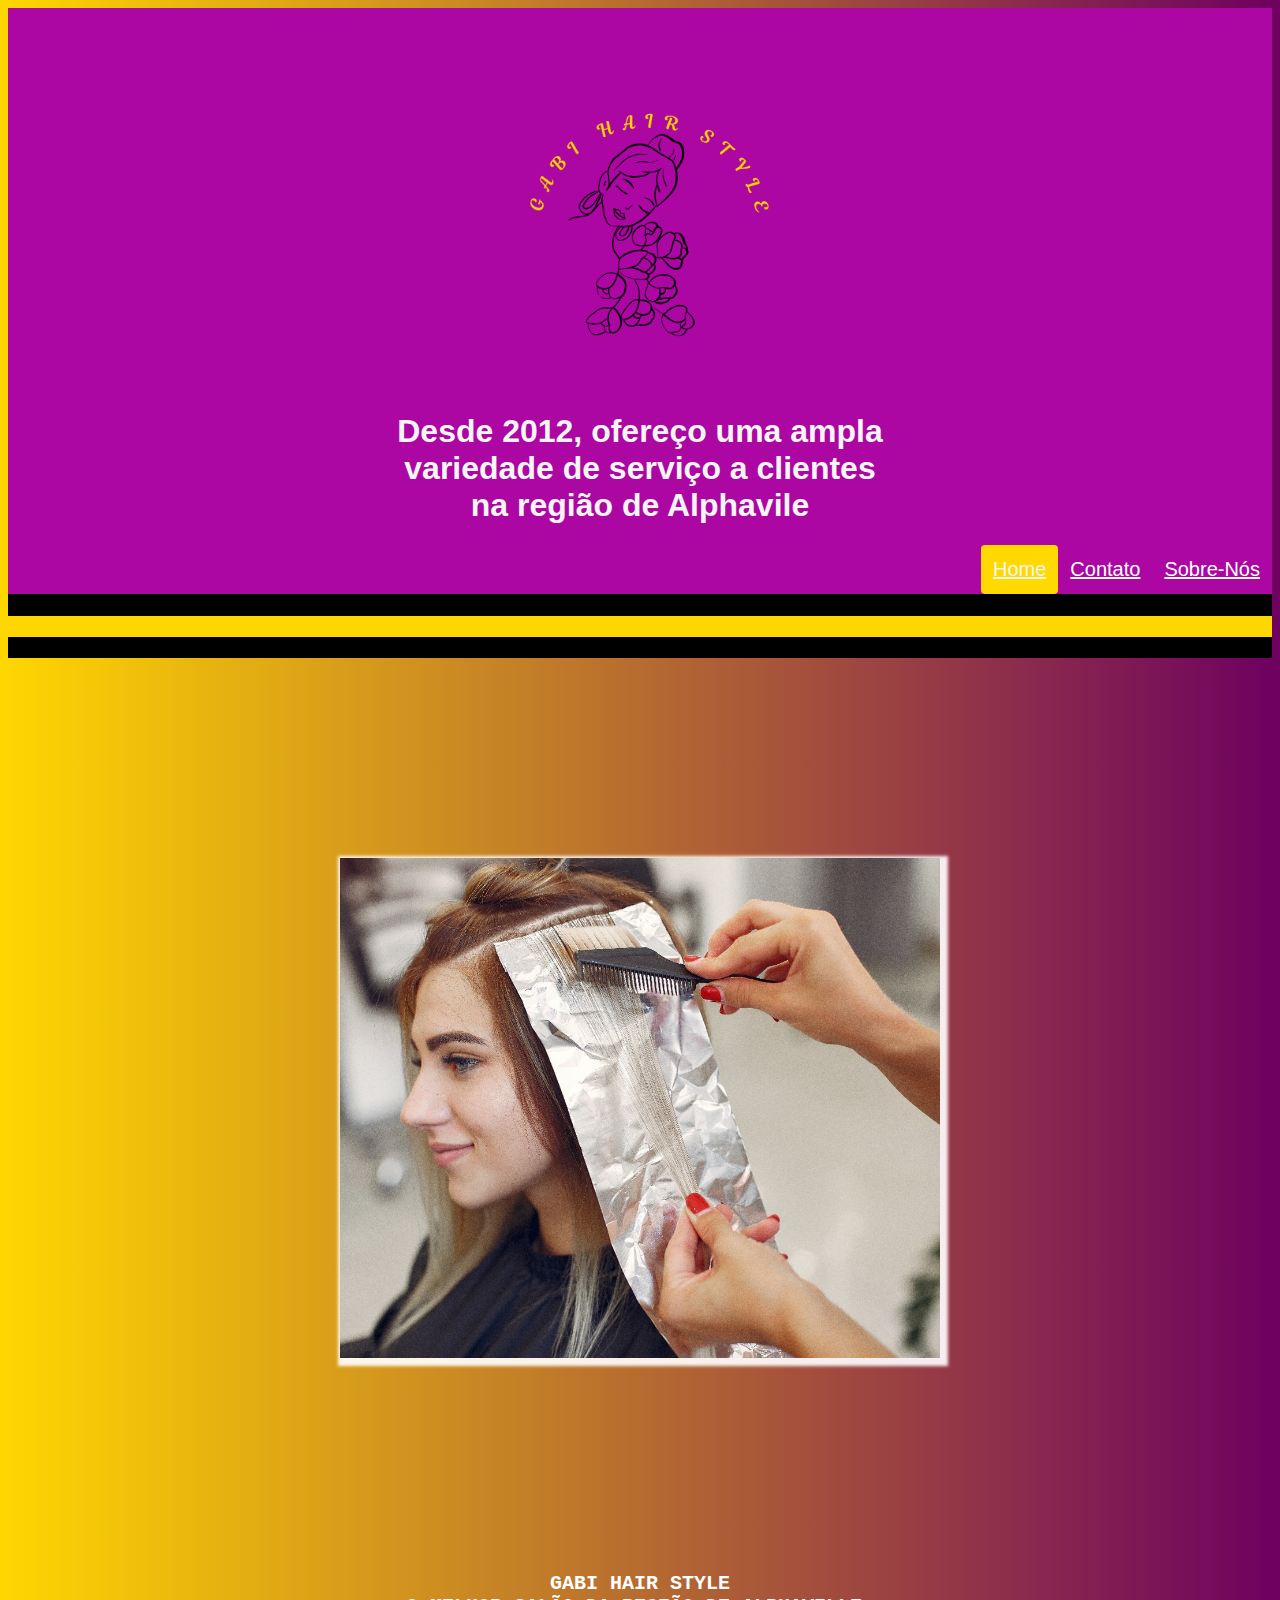
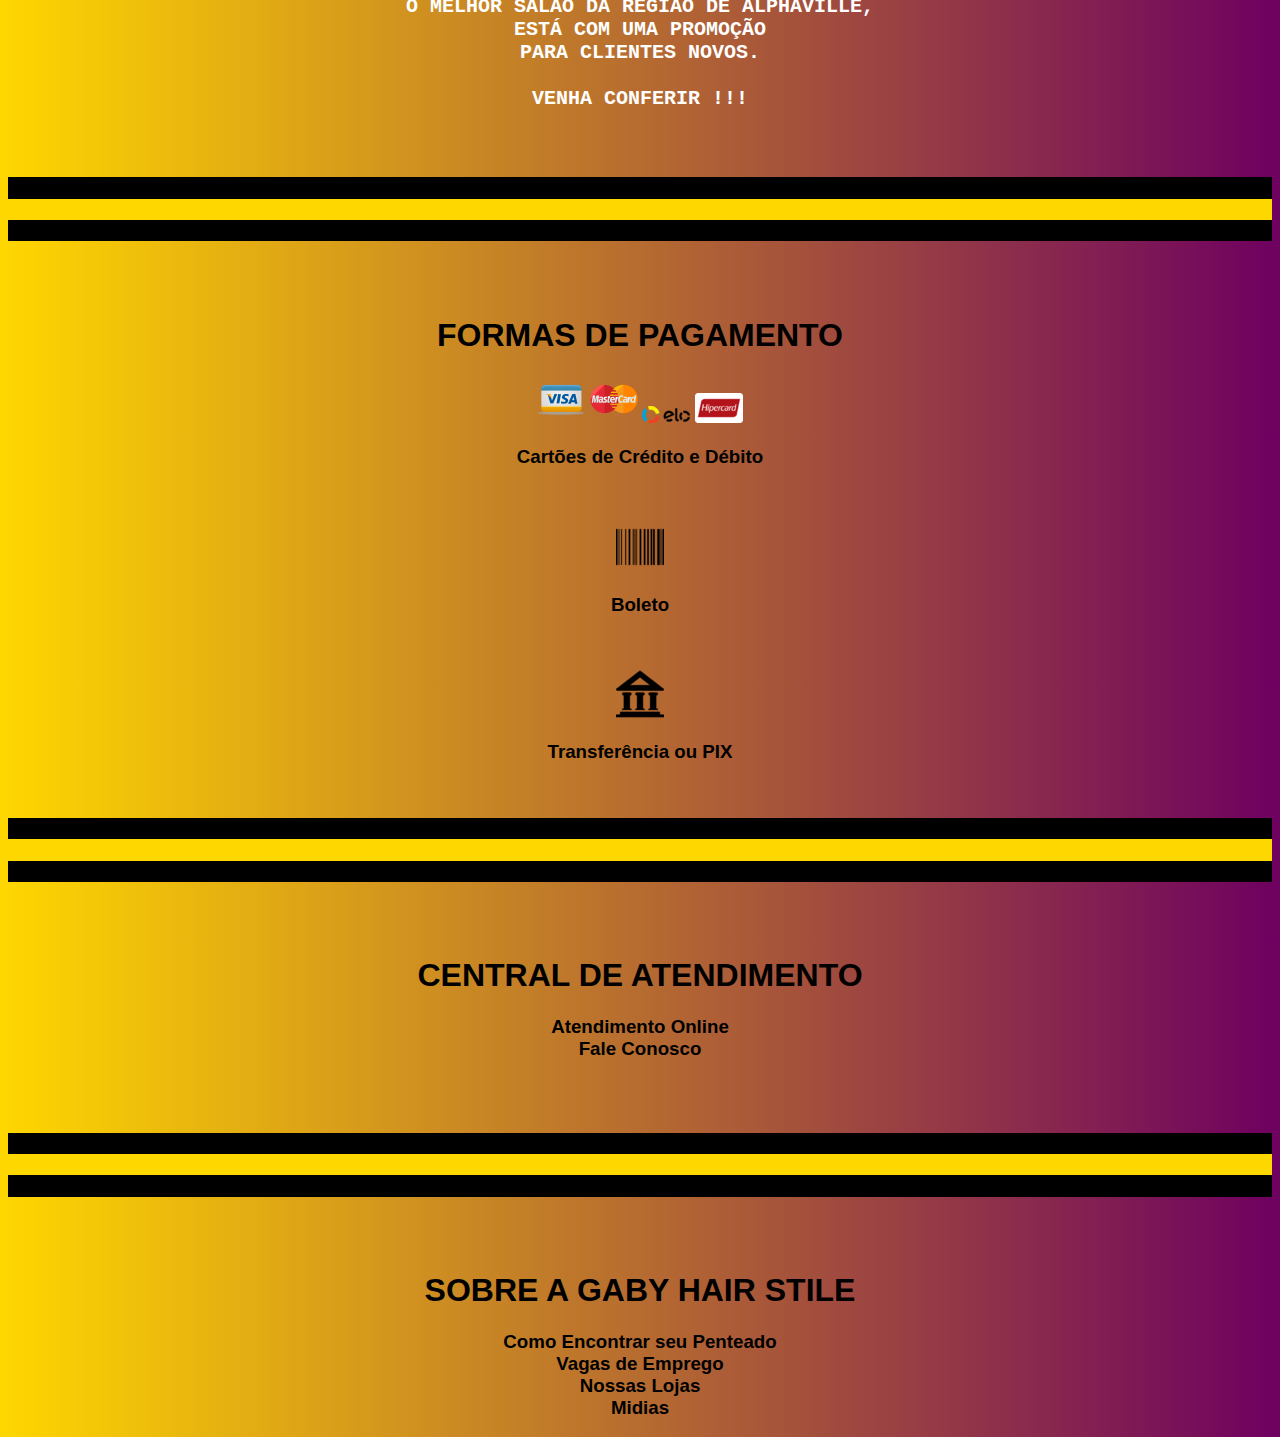
<file: GABI/index.html>
<!DOCTYPE html>
<html lang="pt-br">
<head>
    <meta charset="UTF-8">
    <meta http-equiv="X-UA-Compatible" content="IE=edge">
    <meta name="viewport" content="width=device-width, initial-scale=1.0">
    <!-- CSS only -->
<link href="https://cdn.jsdelivr.net/npm/bootstrap@5.1.3/dist/css/bootstrap.min.css" rel="stylesheet" integrity="sha384-1BmE4kWBq78iYhFldvKuhfTAU6auU8tT94WrHftjDbrCEXSU1oBoqyl2QvZ6jIW3" crossorigin="anonymous">
    
    <title>Aulavaja</title>

    <style>
        body{
            font-family: Arial, Helvetica, sans-serif;
            background-image: linear-gradient(to right, rgb(255, 215, 0), rgb(110, 0, 96) );
        }
      
    </style>
    <link rel="stylesheet" href="style.css">
    <script src="script.js" defer></script>
</head>
<body>
    <div class="header">
    <center><img  class="logopng" src="img/gabi.png" alt=""></center> 
        <div class="header-center">
            <h1 style="text-align: center;">Desde 2012, ofereço uma ampla <br>
                variedade de serviço a clientes <br>
                na região de Alphavile</h1>
        </div>
        <div class="header-right">
           
            <a class="active" href="index.html">Home</a>
            <a href="contato.html">Contato</a>
            <a href="sobre.html">Sobre-Nós</a>
        </div>
    </div>
  
    
    <div class="espacoblack">
        <h1>  </h1>
            </div>
            <div class="espacogold">
                <h1>  </h1>
                    </div>
                    <div class="espacoblack">
                        <h1>  </h1>
                            </div>
            
    

<div class="central">

    <div class="carrossel">
        <div class="container" id="img">
                <img src="img/gab1.jpg" alt="">
                <img src="img/gab2.jpg" alt="">
                <img src="img/gab3.jpg" alt="">
                <img src="img/gab4.jpg" alt="">

             
    
    
        </div>
    </div>
</div>

<div class="txtcentro">

    <h1> GABI HAIR STYLE <br>
        O MELHOR SALÃO DA REGIÃO DE ALPHAVILLE, <br>
        ESTÁ COM UMA PROMOÇÃO <br>
        PARA CLIENTES NOVOS. <br><br>
        
        VENHA CONFERIR !!! </h1>
</div>
<br><br><br>

<div class="espacoblack">
    <h1>  </h1>
        </div>
        <div class="espacogold">
            <h1>  </h1>
                </div>
                <div class="espacoblack">
                    <h1>  </h1>
                        </div>

<br><br><br>


<div class="finalPagina">
    <h1 class="titulos">FORMAS DE PAGAMENTO</h1>
    <img class="redution" src="img/imgCards/visa.png" alt="">

 <img class="redution" src="img/imgCards/mastercard.png" alt="">

 <img class="redution" src="img/imgCards/elo.png" alt="">

 <img class="redution" src="img/imgCards/hipercard.png" alt="">
 <br>

 
 <h3> Cartões de Crédito e Débito</h3>
 <br><br>


 <img class="redution" src="img/imgCards/boleto.png" alt="">
 <br>

 <h3>Boleto</h3>
 <br><br>
 
 <img class="redution" src="img/imgCards/bank.png" alt="">
<br>
 <h3>Transferência ou PIX</h3>
 <br><br>

 
<div class="espacoblack">
    <h1>  </h1>
        </div>
        <div class="espacogold">
            <h1>  </h1>
                </div>
                <div class="espacoblack">
                    <h1>  </h1>
                        </div>
                        <br><br><br>

 <h1 class="titulos">CENTRAL DE ATENDIMENTO</h1>
 <h3>  Atendimento Online <br>
       Fale Conosco <br></h3>
    <br><br><br>


    <div class="espacoblack">
        <h1>  </h1>
            </div>
            <div class="espacogold">
                <h1>  </h1>
                    </div>
                    <div class="espacoblack">
                        <h1>  </h1>
                            </div>
                            <br><br><br>

    <h1 class="titulos">SOBRE A GABY HAIR STILE </h1>
    <h3>
        Como Encontrar seu Penteado <br>
        Vagas de Emprego <br>
        Nossas Lojas  <br>
        Midias

<br>
    </h3>

</div>



        
      



    
<!-- JavaScript Bundle with Popper -->
<script src="https://cdn.jsdelivr.net/npm/bootstrap@5.1.3/dist/js/bootstrap.bundle.min.js" integrity="sha384-ka7Sk0Gln4gmtz2MlQnikT1wXgYsOg+OMhuP+IlRH9sENBO0LRn5q+8nbTov4+1p" crossorigin="anonymous"></script>

</body>
</html>
</file>
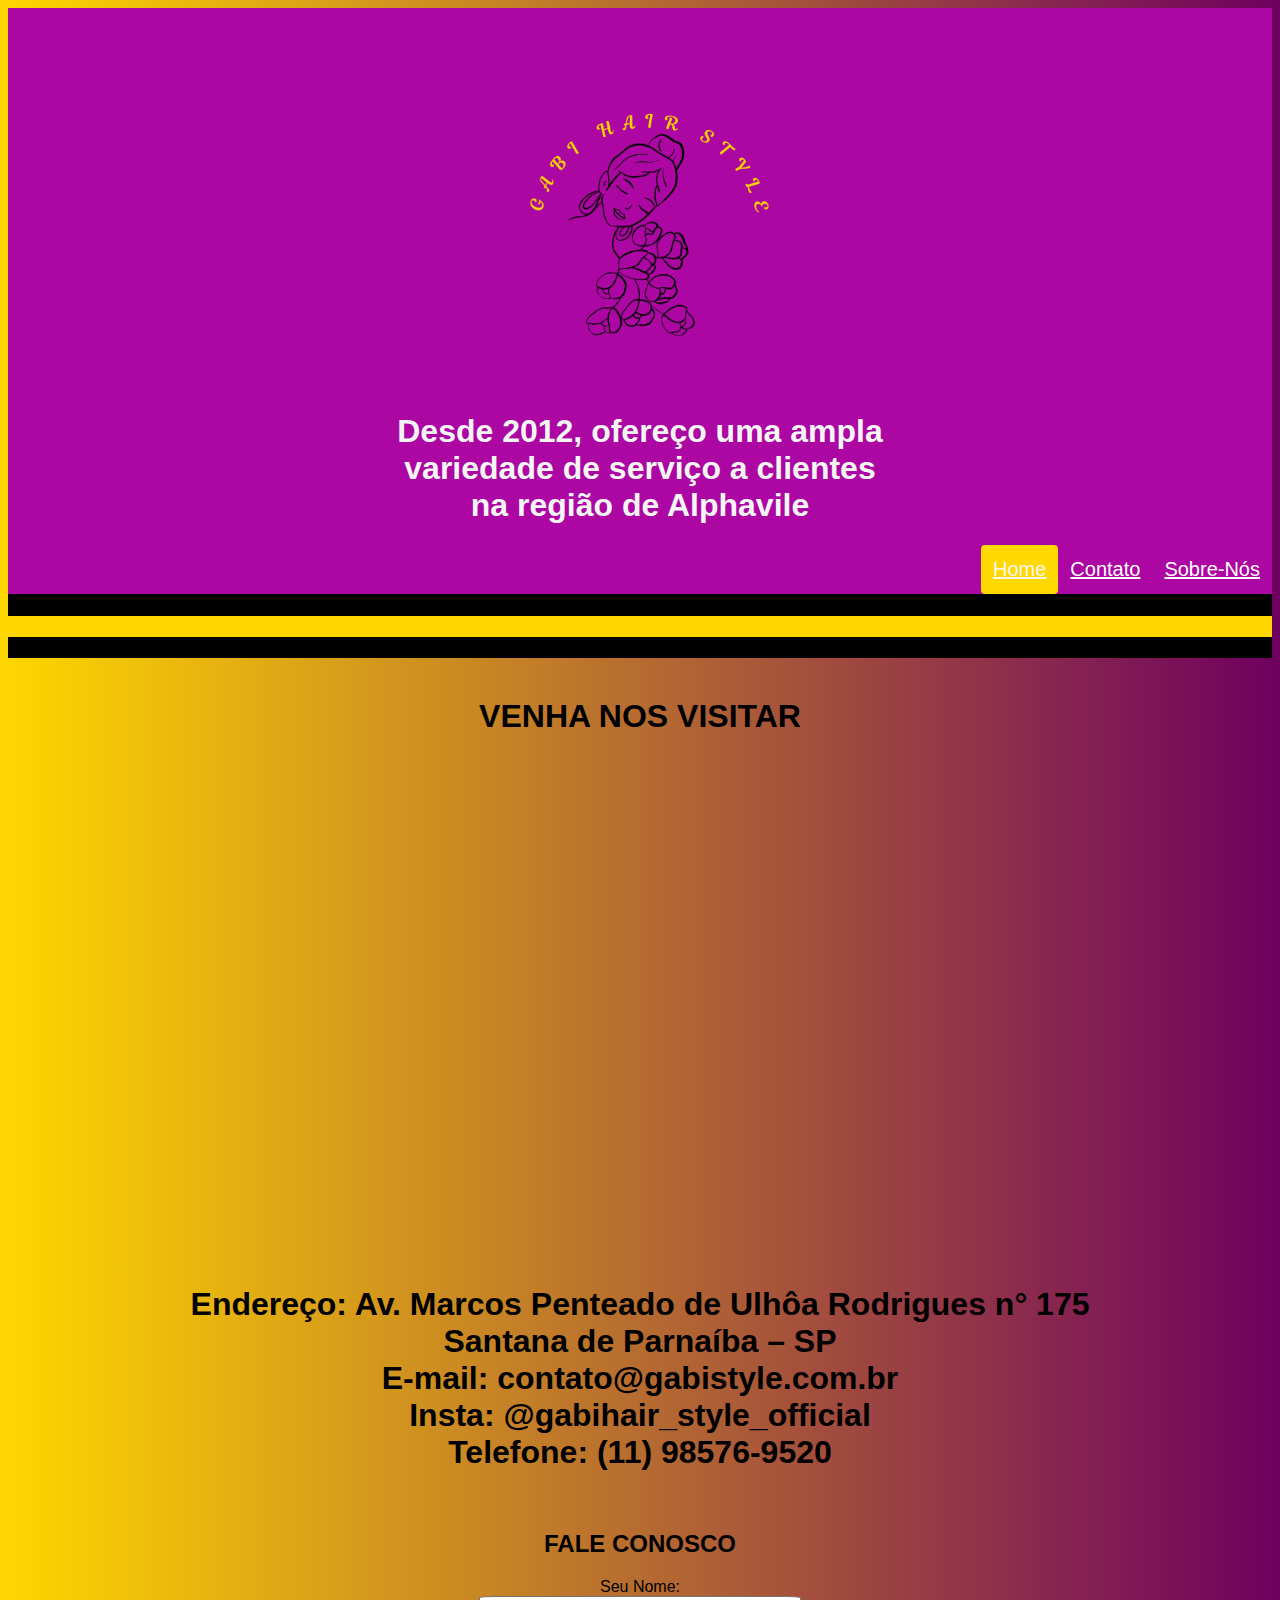
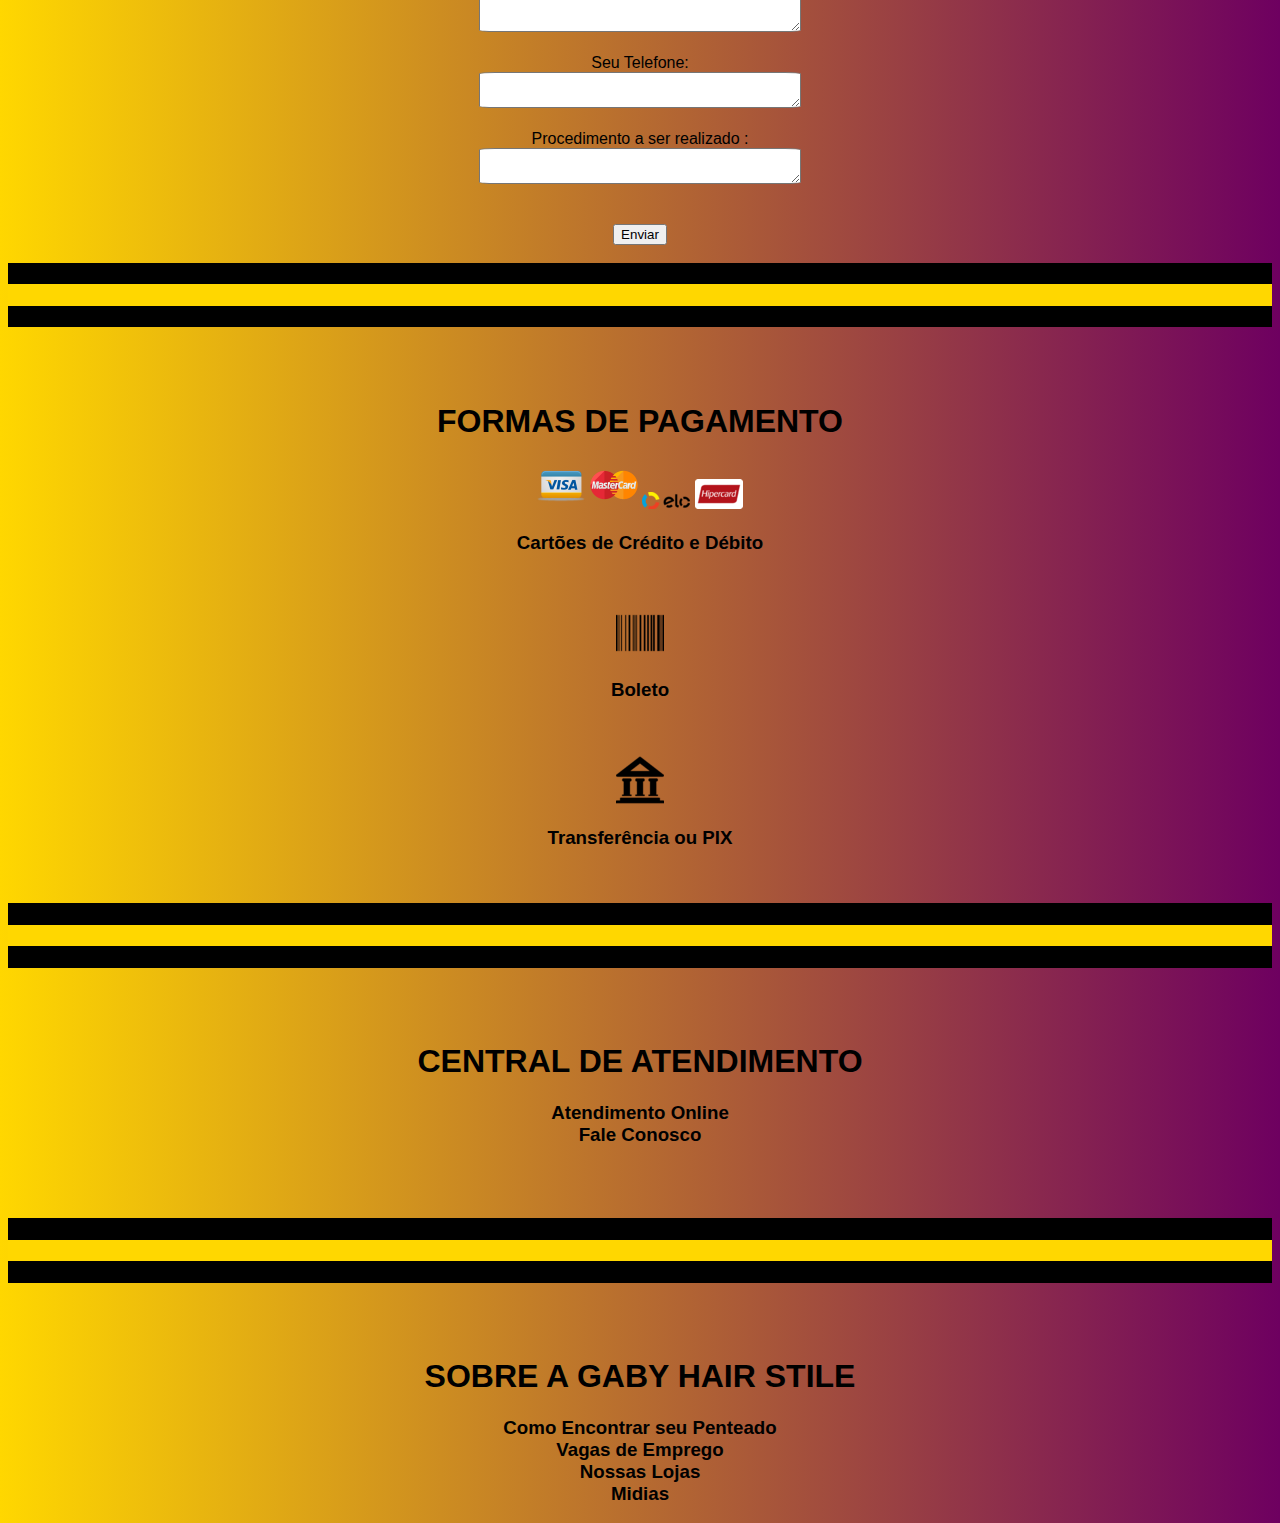
<file: GABI/contato.html>
<!DOCTYPE html>
<html lang="pt-br">
<head>
    <meta charset="UTF-8">
    <meta http-equiv="X-UA-Compatible" content="IE=edge">
    <meta name="viewport" content="width=device-width, initial-scale=1.0">
    <!-- CSS only -->
<link href="https://cdn.jsdelivr.net/npm/bootstrap@5.1.3/dist/css/bootstrap.min.css" rel="stylesheet" integrity="sha384-1BmE4kWBq78iYhFldvKuhfTAU6auU8tT94WrHftjDbrCEXSU1oBoqyl2QvZ6jIW3" crossorigin="anonymous">
    
    <title>Aulavaja</title>

    <style>
        body{
            font-family: Arial, Helvetica, sans-serif;
            background-image: linear-gradient(to right, rgb(255, 215, 0), rgb(110, 0, 96) );
        }
      
    </style>
    <link rel="stylesheet" href="style.css">
    <script src="script.js" defer></script>
</head>
<body>
    <div class="header">
        <center><img  class="logopng" src="img/gabi.png" alt=""></center> 
        <div class="header-center">
            <h1 style="text-align: center;">Desde 2012, ofereço uma ampla <br>
                variedade de serviço a clientes <br>
                na região de Alphavile</h1>
        </div>
        <div class="header-right">
           
            <a class="active" href="index.html">Home</a>
            <a href="contato.html">Contato</a>
            <a href="sobre.html">Sobre-Nós</a>
        </div>
    </div>
  
    
    <div class="espacoblack">
        <h1>  </h1>
            </div>
            <div class="espacogold">
                <h1>  </h1>
                    </div>
                    <div class="espacoblack">
                        <h1>  </h1>
                            </div>
 <br>
                            
                     
                      <h1 style="text-align: center; color: black;">
                        VENHA NOS VISITAR
                      </h1> 
                      <br><br>    
                            
                            
           <div class="maps" style="text-align: center; color: black;" >                 
                            
 <iframe src="https://www.google.com/maps/embed?pb=!1m18!1m12!1m3!1d3659.7443411480585!2d-46.87192868507227!3d-23.4696846847285!2m3!1f0!2f0!3f0!3m2!1i1024!2i768!4f13.1!3m3!1m2!1s0x94cf030480763bb7%3A0xa518f0b28c1ed139!2sAv.%20Marcos%20Penteado%20de%20Ulh%C3%B4a%20Rodrigues%2C%20175%20-%20Res.%20Tres%20(Tambore)%2C%20Santana%20de%20Parna%C3%ADba%20-%20SP!5e0!3m2!1spt-BR!2sbr!4v1636312241071!5m2!1spt-BR!2sbr" width="600" height="450" style="border:0;" allowfullscreen="" loading="lazy"></iframe>                    
                         
 <br><br>
 <div  >
     <h1 style="text-align: center; ">
<b> Endereço:</b> Av. Marcos Penteado de Ulhôa Rodrigues n° 175 <br> Santana de Parnaíba – SP <br>
<b> E-mail:</b> contato@gabistyle.com.br <br>
<b> Insta:</b> @gabihair_style_official <br> 
<b> Telefone: </b>(11) 98576-9520 <br></h1>




</div>                        
</div>                  
                            
      <br>  
      
      <center>
        <div class = "ctnr">
            <div class = "boxCli" >
                <h2 style="text-align: center; color: black;"> <b> FALE CONOSCO</b></h2>
                <label for="Nmb1">Seu Nome:  </label><br>
                <textarea class="Nmb2"></textarea>
                <br><br>
                <label for="Nmb2">Seu Telefone:</label><br>
                <textarea class="Nmb2"></textarea>
                <br><br>
                <label for="Nmb2">Procedimento a ser realizado :</label><br>
                <textarea class="Nmb2"></textarea>
        <br><br><br>
        <button >Enviar</button>
                
            </div>
        </div>
        
        </center>
        
                           


<br>
<div class="espacoblack">
    <h1>  </h1>
        </div>
        <div class="espacogold">
            <h1>  </h1>
                </div>
                <div class="espacoblack">
                    <h1>  </h1>
                        </div>

<br><br><br>


<div class="finalPagina">
    <h1 class="titulos">FORMAS DE PAGAMENTO</h1>
    <img class="redution" src="img/imgCards/visa.png" alt="">

 <img class="redution" src="img/imgCards/mastercard.png" alt="">

 <img class="redution" src="img/imgCards/elo.png" alt="">

 <img class="redution" src="img/imgCards/hipercard.png" alt="">
 <br>

 
 <h3> Cartões de Crédito e Débito</h3>
 <br><br>


 <img class="redution" src="img/imgCards/boleto.png" alt="">
 <br>

 <h3>Boleto</h3>
 <br><br>
 
 <img class="redution" src="img/imgCards/bank.png" alt="">
<br>
 <h3>Transferência ou PIX</h3>
 <br><br>

 
<div class="espacoblack">
    <h1>  </h1>
        </div>
        <div class="espacogold">
            <h1>  </h1>
                </div>
                <div class="espacoblack">
                    <h1>  </h1>
                        </div>
                        <br><br><br>

 <h1 class="titulos">CENTRAL DE ATENDIMENTO</h1>
 <h3>  Atendimento Online <br>
       Fale Conosco <br></h3>
    <br><br><br>


    <div class="espacoblack">
        <h1>  </h1>
            </div>
            <div class="espacogold">
                <h1>  </h1>
                    </div>
                    <div class="espacoblack">
                        <h1>  </h1>
                            </div>
                            <br><br><br>

    <h1 class="titulos">SOBRE A GABY HAIR STILE </h1>
    <h3>
        Como Encontrar seu Penteado <br>
        Vagas de Emprego <br>
        Nossas Lojas  <br>
        Midias

<br>
    </h3>

</div>



        
      



    
<!-- JavaScript Bundle with Popper -->
<script src="https://cdn.jsdelivr.net/npm/bootstrap@5.1.3/dist/js/bootstrap.bundle.min.js" integrity="sha384-ka7Sk0Gln4gmtz2MlQnikT1wXgYsOg+OMhuP+IlRH9sENBO0LRn5q+8nbTov4+1p" crossorigin="anonymous"></script>

</body>
</html>
</file>
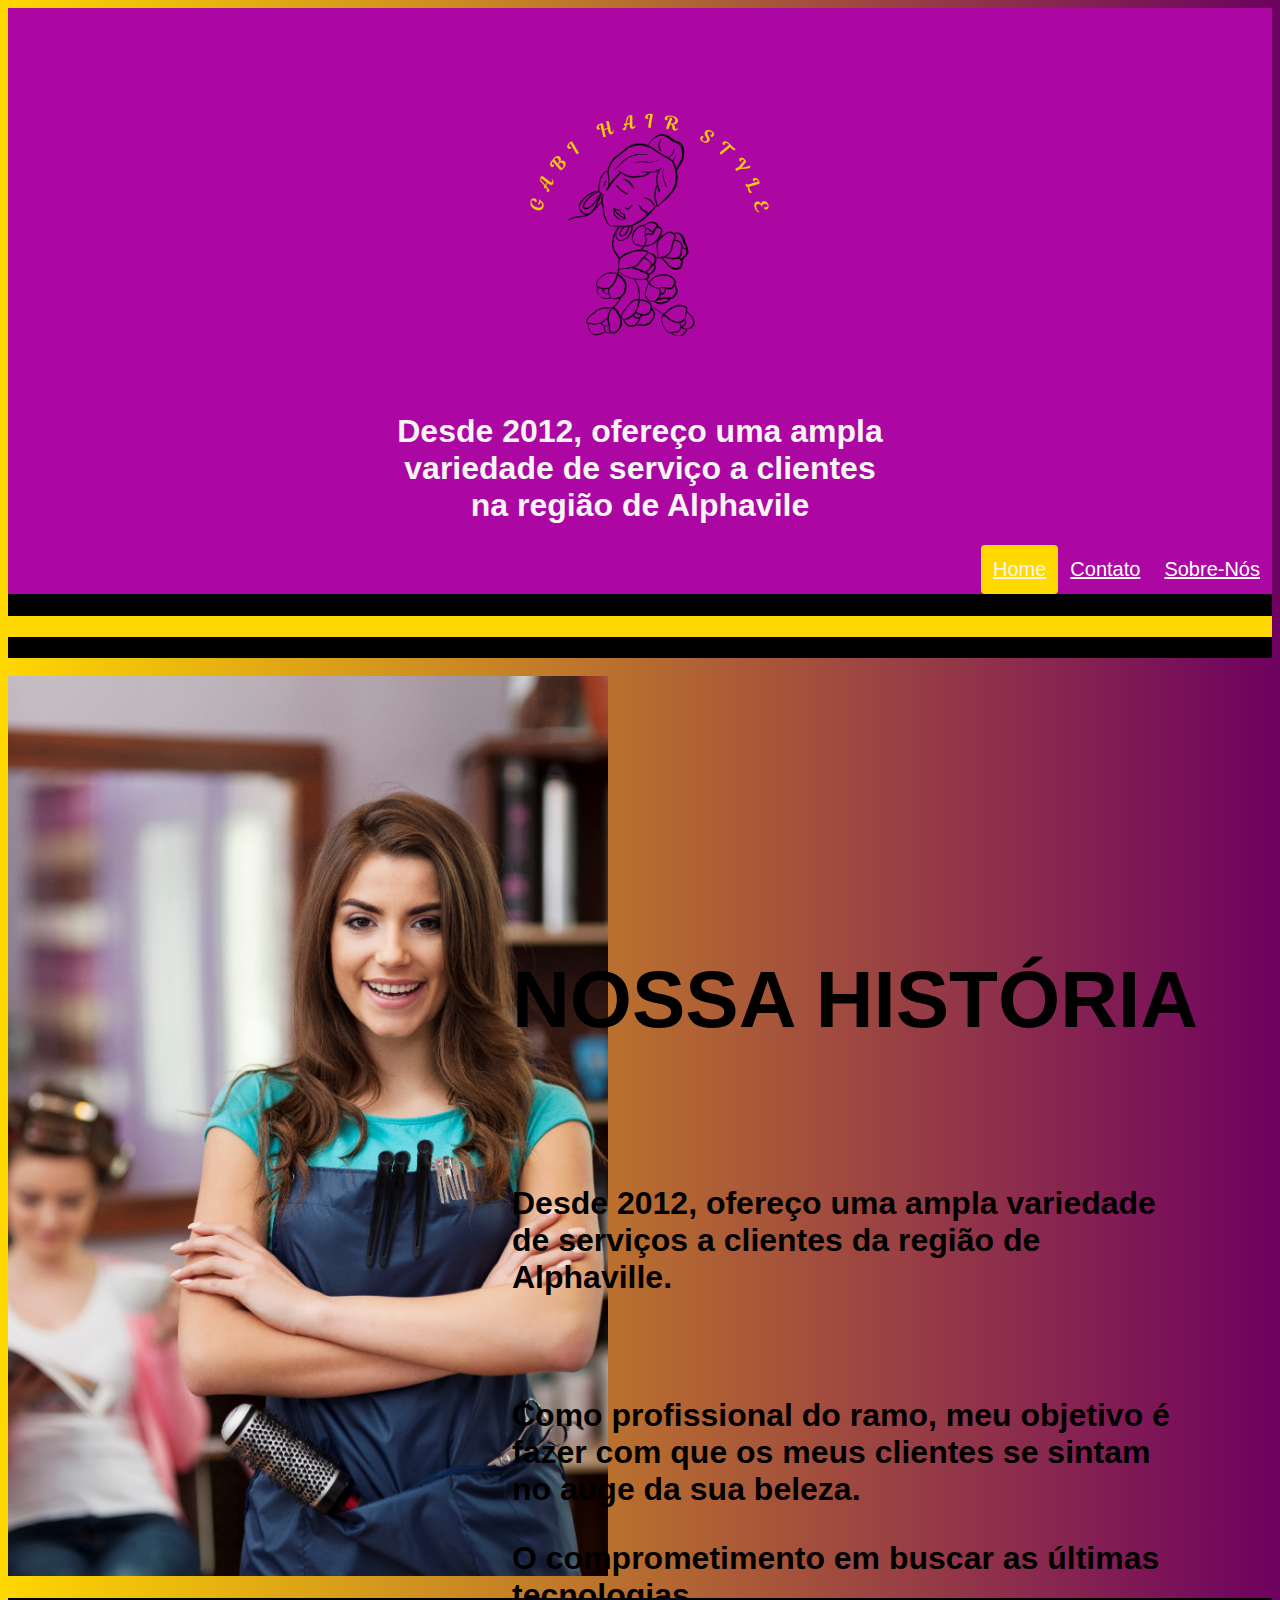
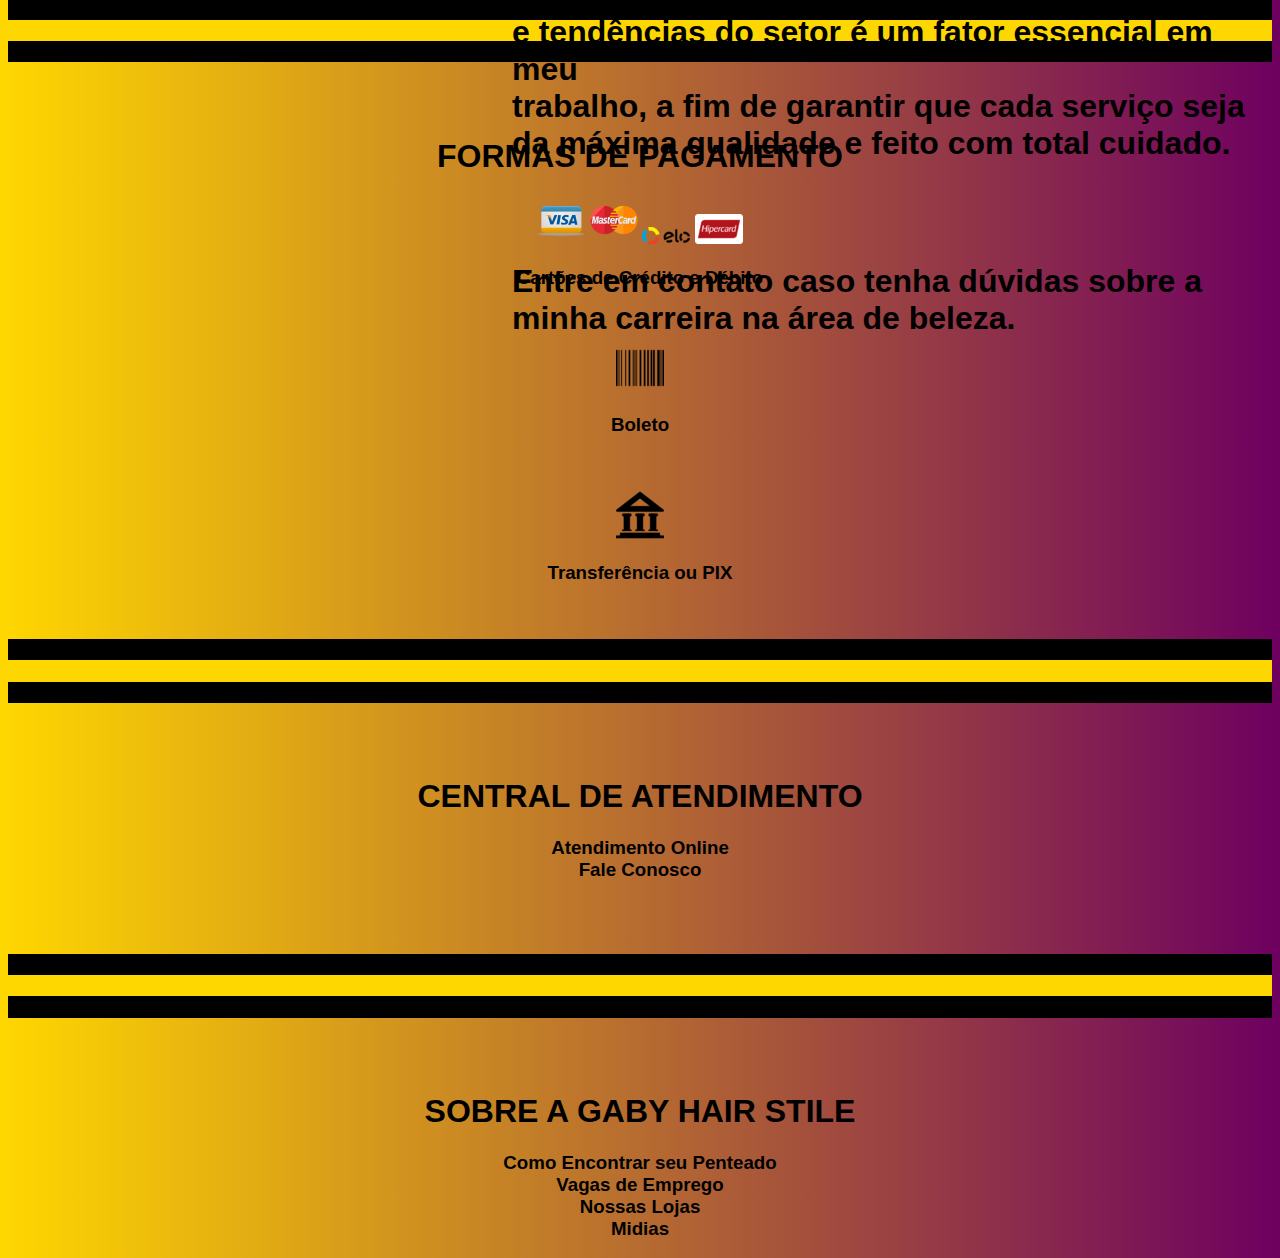
<file: GABI/sobre.html>
<!DOCTYPE html>
<html lang="pt-br">
<head>
    <meta charset="UTF-8">
    <meta http-equiv="X-UA-Compatible" content="IE=edge">
    <meta name="viewport" content="width=device-width, initial-scale=1.0">
    <!-- CSS only -->
<link href="https://cdn.jsdelivr.net/npm/bootstrap@5.1.3/dist/css/bootstrap.min.css" rel="stylesheet" integrity="sha384-1BmE4kWBq78iYhFldvKuhfTAU6auU8tT94WrHftjDbrCEXSU1oBoqyl2QvZ6jIW3" crossorigin="anonymous">
    
    <title>Aulavaja</title>

    <style>
        body{
            font-family: Arial, Helvetica, sans-serif;
            background-image: linear-gradient(to right, rgb(255, 215, 0), rgb(110, 0, 96) );
        }
      
    </style>
    <link rel="stylesheet" href="style.css">
    <script src="script.js" defer></script>
</head>
<body>
    <div class="header">
        <center><img  class="logopng" src="img/gabi.png" alt=""></center> 
        <div class="header-center">
            <h1 style="text-align: center;">Desde 2012, ofereço uma ampla <br>
                variedade de serviço a clientes <br>
                na região de Alphavile</h1>
        </div>
        <div class="header-right">
           
            <a class="active" href="index.html">Home</a>
            <a href="contato.html">Contato</a>
            <a href="sobre.html">Sobre-Nós</a>
        </div>
    </div>
  
    
    <div class="espacoblack">
        <h1>  </h1>
            </div>
            <div class="espacogold">
                <h1>  </h1>
                    </div>
                    <div class="espacoblack">
                        <h1>  </h1>
                            </div>
 <br>
                           
  
 <img  class="gabiGG"src="img/gabigg.jpg" alt="">  
  
<div class="txthis">
   <h1 style="font-size: 500%;">NOSSA HISTÓRIA</h1>     
  <br><br><br>
  <h3 style="font-size: 200%;">
   <p> Desde 2012, ofereço uma ampla variedade <br>
     de serviços a clientes da região de <br>
      Alphaville. </p> <br>

  <p>  Como profissional do ramo, meu objetivo é <br>
     fazer com que os meus clientes se sintam <br> 
     no auge da sua beleza.</p> 
    
    <p> O comprometimento em buscar as últimas tecnologias <br>
         e tendências do setor é um fator essencial em meu <br>
         trabalho, a fim de garantir que cada serviço seja <br>
          da máxima qualidade e feito com total cuidado.</p> 
          <br>
    
  <p>  Entre em contato caso tenha dúvidas sobre a <br>
       minha carreira na área de beleza.</p>
  </h3>
</div>      
              
<br><br>
<div class="espacoblack">
    <h1>  </h1>
        </div>
        <div class="espacogold">
            <h1>  </h1>
                </div>
                <div class="espacoblack">
                    <h1>  </h1>
                        </div>

<br><br><br>


<div class="finalPagina">
    <h1 class="titulos">FORMAS DE PAGAMENTO</h1>
    <img class="redution" src="img/imgCards/visa.png" alt="">

 <img class="redution" src="img/imgCards/mastercard.png" alt="">

 <img class="redution" src="img/imgCards/elo.png" alt="">

 <img class="redution" src="img/imgCards/hipercard.png" alt="">
 <br>

 
 <h3> Cartões de Crédito e Débito</h3>
 <br><br>


 <img class="redution" src="img/imgCards/boleto.png" alt="">
 <br>

 <h3>Boleto</h3>
 <br><br>
 
 <img class="redution" src="img/imgCards/bank.png" alt="">
<br>
 <h3>Transferência ou PIX</h3>
 <br><br>

 
<div class="espacoblack">
    <h1>  </h1>
        </div>
        <div class="espacogold">
            <h1>  </h1>
                </div>
                <div class="espacoblack">
                    <h1>  </h1>
                        </div>
                        <br><br><br>

 <h1 class="titulos">CENTRAL DE ATENDIMENTO</h1>
 <h3>  Atendimento Online <br>
       Fale Conosco <br></h3>
    <br><br><br>


    <div class="espacoblack">
        <h1>  </h1>
            </div>
            <div class="espacogold">
                <h1>  </h1>
                    </div>
                    <div class="espacoblack">
                        <h1>  </h1>
                            </div>
                            <br><br><br>

    <h1 class="titulos">SOBRE A GABY HAIR STILE </h1>
    <h3>
        Como Encontrar seu Penteado <br>
        Vagas de Emprego <br>
        Nossas Lojas  <br>
        Midias

<br>
    </h3>

</div>



        
      



    
<!-- JavaScript Bundle with Popper -->
<script src="https://cdn.jsdelivr.net/npm/bootstrap@5.1.3/dist/js/bootstrap.bundle.min.js" integrity="sha384-ka7Sk0Gln4gmtz2MlQnikT1wXgYsOg+OMhuP+IlRH9sENBO0LRn5q+8nbTov4+1p" crossorigin="anonymous"></script>

</body>
</html>
</file>
<file: GABI/style.css>
.Nmb2{
    width: 25%;
    border-radius: 5%;
}




.boxCli{
color: black;
}


.finalPagina{
    text-align: center
    ;
    color: black;
}
.titulos{
    color: black;
}

.gabiGG{
    max-width:600px;
    max-height:350 ;
    width: auto;
    height: auto;
    

}
.txthis{
   color: rgb(0, 0, 0);
   position: absolute;
   top: 100%;
   left : 40%;
   font-family: 'Gill Sans', 'Gill Sans MT', Calibri, 'Trebuchet MS', sans-serif;
}



#data_nascimento{
    border: none;
    padding: 8px;
    border-radius: 10px;
    outline: none;
    font-size: 15px;

}


.inputUser:focus ~ .labelInput,
.inputUser:valid ~ .labelInput{
    top: -45px;
    font-size: 12px;
    color: dodgerblue;
}

.labelInput{
position: relative;
top: -20px;
left: 0px;
pointer-events: none;
transition: .5s;

}
.filds{
    border: 3px solid dodgerblue;
}

.fmr-box{
    position: absolute;
    top: 270%;
    left: 50%;
    transform: translate(-50%, -50%);
    background-color: rgba(0,0,0, 0.6);
    padding: 15px;
    border-radius: 15px;
    width: 25%;
    color: white;

    
}

.legend{
    border: 1px solid dodgerblue;
    padding: 10px;
    text-align: center;
    background-color:  dodgerblue;
    border-radius: 8px;
    
    

}
.inputBox{
    position: relative;
}
.inputUser{
    background: none;
    border: none;
    border-bottom: 1px solid white;
    outline: none;
    color: white;
    font-size: 15px;
    width: 100%;
    letter-spacing: 2px;

}


.central{
    
    display: flex;
    align-items: center;
    justify-content: center;
    margin: 0;
    min-height: 100vh;
    

}
.carrossel{
    box-shadow: 3px 3px 3px 5px rgba(255, 255, 255, 0.911);
    overflow: hidden;
    height: 500px;
    width: 600px; 
    
}

.container{
    display: flex;
    transition: transform 1s  ease-in-out;
   transform: translate(0);
}

img{
    object-fit: cover;
    height: 500px;
    width: 600px;

}

.titulo{
    background-color: lightcoral;
    text-align: center;
    margin: 10px;
}
.logopng{
  
    width: 30%;
    height: 30%;

    
    
  
}
.header{
    overflow: hidden;
    background-color: rgb(172, 6, 163);
    padding: 20 px 10 px; 
}
.espacocredito{

    overflow: hidden;
    background-color: rgb(172, 6, 163);
    padding: 20 px 10 px; 
    color: white;
}

.espacoblack{
    overflow: hidden;
    background-color: rgb(0, 0, 0);
    padding: 20 px 10 px; 
}
.espacogold{
    overflow: hidden;
    background-color: rgb(255, 215, 0);
    padding: 20 px 10 px; 
}

.redution{
    max-width:350px;
    max-height:350;
    width: auto;
    height: auto;
    
}
.header a{
    float: left;
    color: white;
    text-align: center;
    padding: 12px ;
    text-decoration: nome;
    font-size: 20px;
    line-height: 25px;
    border-radius: 4px;
}


.header a:hover{
    background-color: rgb(255, 217, 0);
    color: silver;
}

.header a.active{
    background-color:rgb(255, 217, 0);;
    color: whitesmoke;
}
.header-right{
    float: right;
}

.header-center{
   text-align: justify;
   color: whitesmoke;
  
}
.txtcentro{
    text-align: center;
    font-family: 'Courier New', Courier, monospace;
    color: white;
    font-size: 10px;
    
}

@media  screen and (max-width: 500px){
.header a{
    float: nome;
    display: block;
    text-align: left;
}
.header-right{
    float: none;
}
}
</file>
